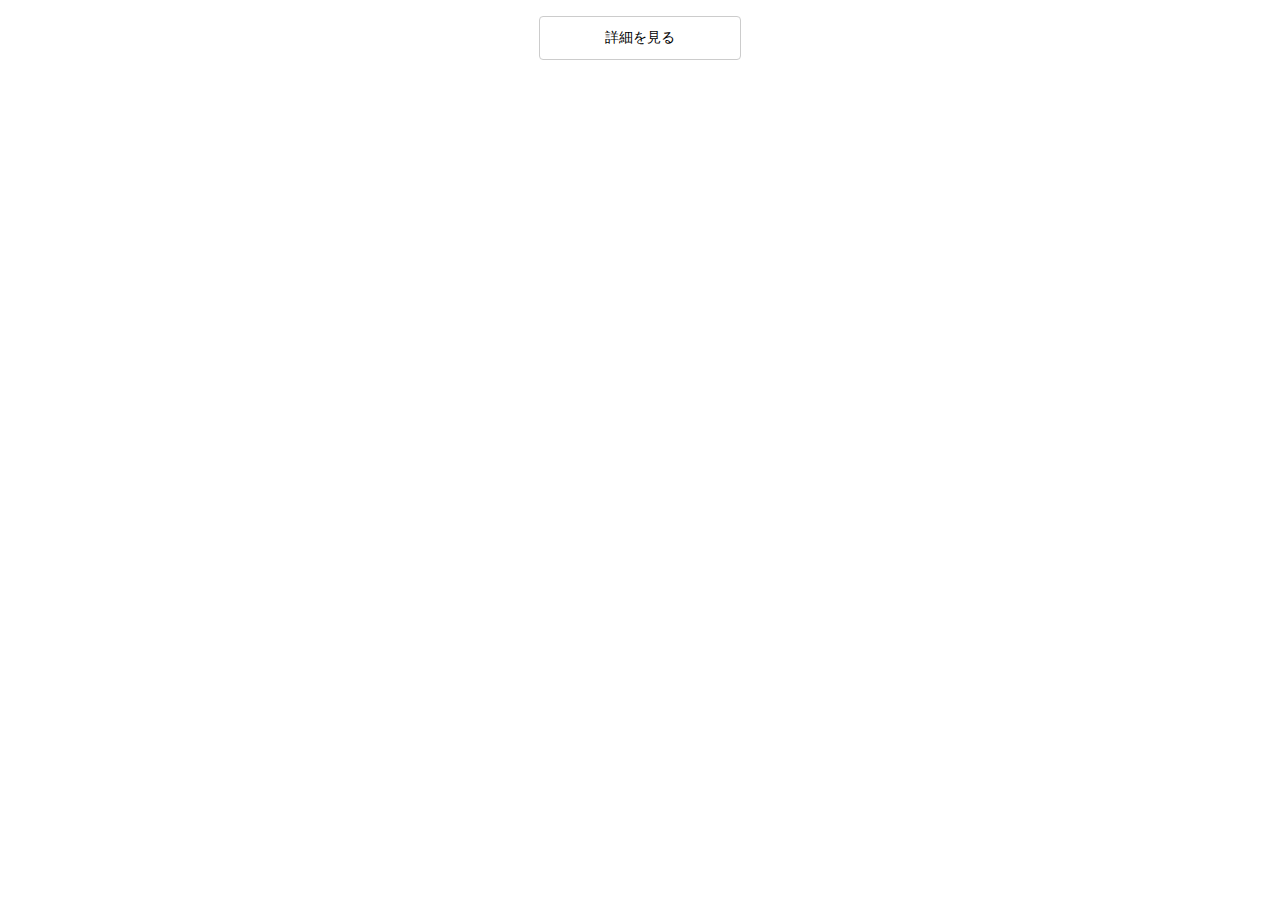
<file: MyModalWindow/index.html>
<!DOCTYPE html>
<html lang="ja">

<head>
  <meta charset="UTF-8">
  <meta http-equiv="X-UA-Compatible" content="IE=edge">
  <meta name="viewport" content="width=device-width, initial-scale=1.0">
  <title>Modal Window</title>
  <link rel="stylesheet" href="css/style.css">
</head>

<body>
  <div id="open">
    詳細を見る
  </div>
  <div id="mask" class="hidden"></div>

  <section id="modal" class="hidden">
    <p>こんにちは。こんにちは。こんにちは。こんにちは。</p>
    <div id="close">閉じる</div>
  </section>

  <script src="js/main.js"></script>
</body>

</html>
</file>
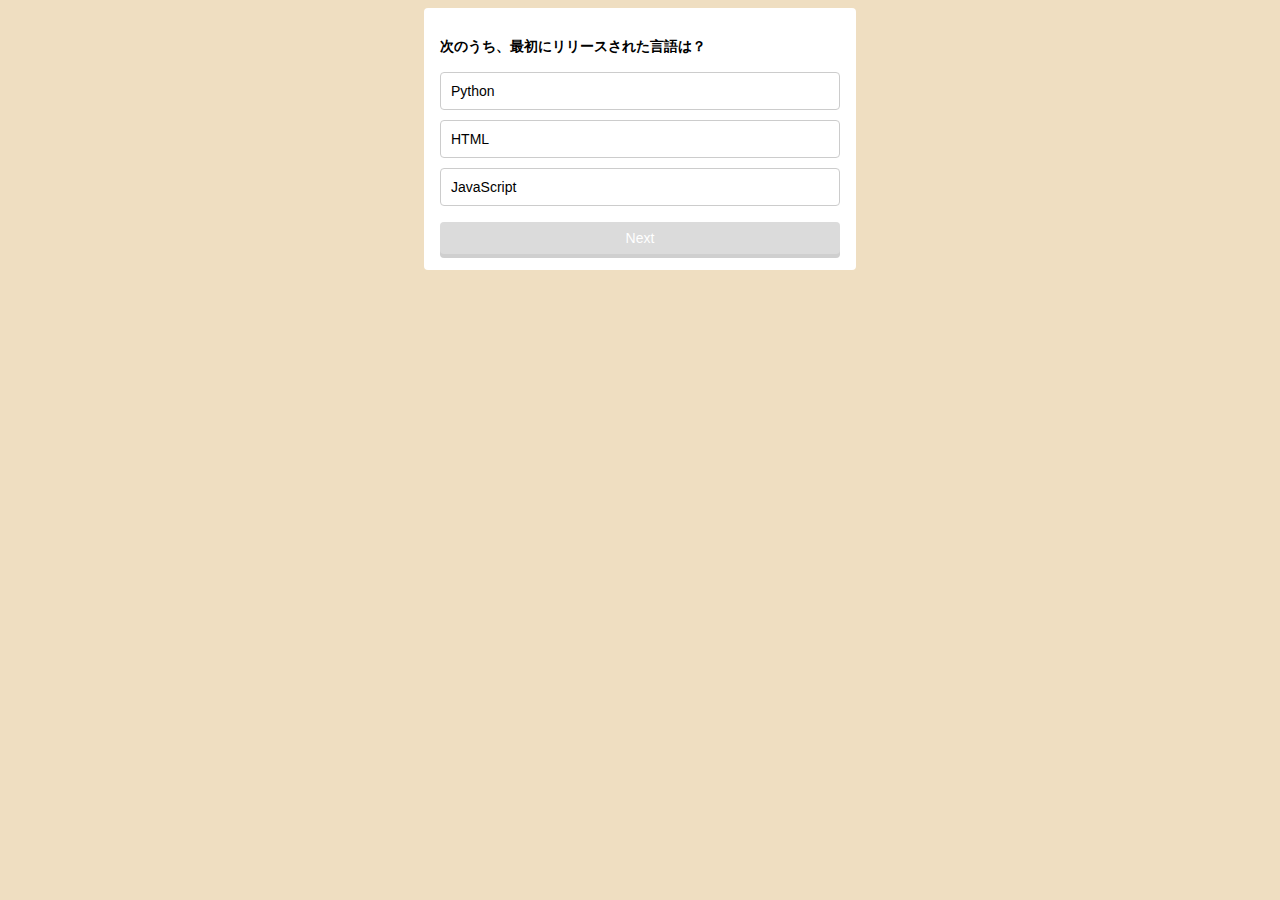
<file: MyQuizApp/index.html>
<!DOCTYPE html>
<html lang="ja">

<head>
  <meta charset="UTF-8">
  <meta http-equiv="X-UA-Compatible" content="IE=edge">
  <meta name="viewport" content="width=device-width, initial-scale=1.0">
  <link rel="stylesheet" href="css/styles.css">
  <title>Quiz</title>
</head>

<body>
  <section class="container">
    <p id="question"></p>
    <ul id="choices"></ul>
    <div id="btn" class="disabled">Next</div>

    <section id="result" class="hidden">
      <p></p>
      <a href="">Replay?</a>
    </section>
  </section>

  <script src="js/jquery-2.1.4.min.js"></script>
  <script src="js/main.js"></script>
</body>

</html>
</file>
<file: MyModalWindow/css/style.css>
body{
  font-size: 14px;
}


/* 詳細ボタン */
#open, #close {
  cursor: pointer;
  width: 200px;
  border: 1px solid #ccc;
  text-align: center;
  padding: 12px 0;
  margin: 16px auto;
  border-radius: 4px;
}

#mask {
  background: rgba(0, 0, 0, 0.4);
  position: fixed;
  top: 0;
  bottom: 0;
  left: 0;
  right: 0;
  z-index: 1;
}

#modal {
  background: #fff;
  width: 300px;
  padding: 20px;
  border-radius: 4px;
  position: absolute;
  top: 40px;
  left: 0;
  right: 0;
  margin: auto;
  transition: 0.4s;
  z-index: 2;
}

#modal > p {
  margin: 0 0 20px;
}

#mask.hidden {
  display: none;
}

#modal.hidden {
  transform: translate(0, -500px);
}
</file>
<file: MyQuizApp/css/styles.css>
body {
  background: #efdec1;
  font-size: 14px;
  font-family: Verdana, sans-serif;
}

.container {
  width: 400px;
  margin: 8px auto;
  background: #fff;
  border-radius: 4px;
  padding: 16px;
  position: relative;
}

#question {
  margin-bottom: 16px;
  font-weight: bold;
}

#choices {
  list-style: none;
  padding: 0;
  margin-bottom: 16px;
}

#choices > li {
  border: 1px solid #ccc;
  border-radius: 4px;
  padding: 10px;
  margin-bottom: 10px;
  cursor: pointer;
}

#choices > li:hover {
  background: #f8f8f8;
}

#choices > li.correct {
  background: #d4edda;
  border-color: #c3e6cb;
  color: #155724;
  font-weight: bold;
}

#choices > li.correct::after {
  content: ' ... correct!';
}

#choices > li.wrong {
  background: #f8d8da;
  border-color: #f5c6cb;
  color: #721c24;
  font-weight: bold;
}

#choices > li.wrong::after {
  content: ' ... wrong!';
}

#btn, #result > a {
  background: #3498db;
  padding: 8px;
  border-radius: 4px;
  cursor: pointer;
  text-align: center;
  color: #fff;
  box-shadow: 0 4px 0 #2880b9;
}

#btn.disabled {
  background: #ccc;
  box-shadow: 0 4px 0 #bbb;
  opacity: 0.7;
}

#result {
  position: absolute;
  width: 300px;
  background: #fff;
  padding: 30px;
  box-shadow: 0 4px 8px rgba(0, 0, 0, 0.2);
  top: 50px;
  left: 0;
  right: 0;
  margin: 0 auto;
  border-radius: 4px;
  text-align: center;
  transition: 0.4s;
}

#result.hidden {
  transform: translateY(-500px);
}

#result > p {
  font-size: 24px;
}

#result > a {
  display: block;
  text-decoration: none;
}
</file>
